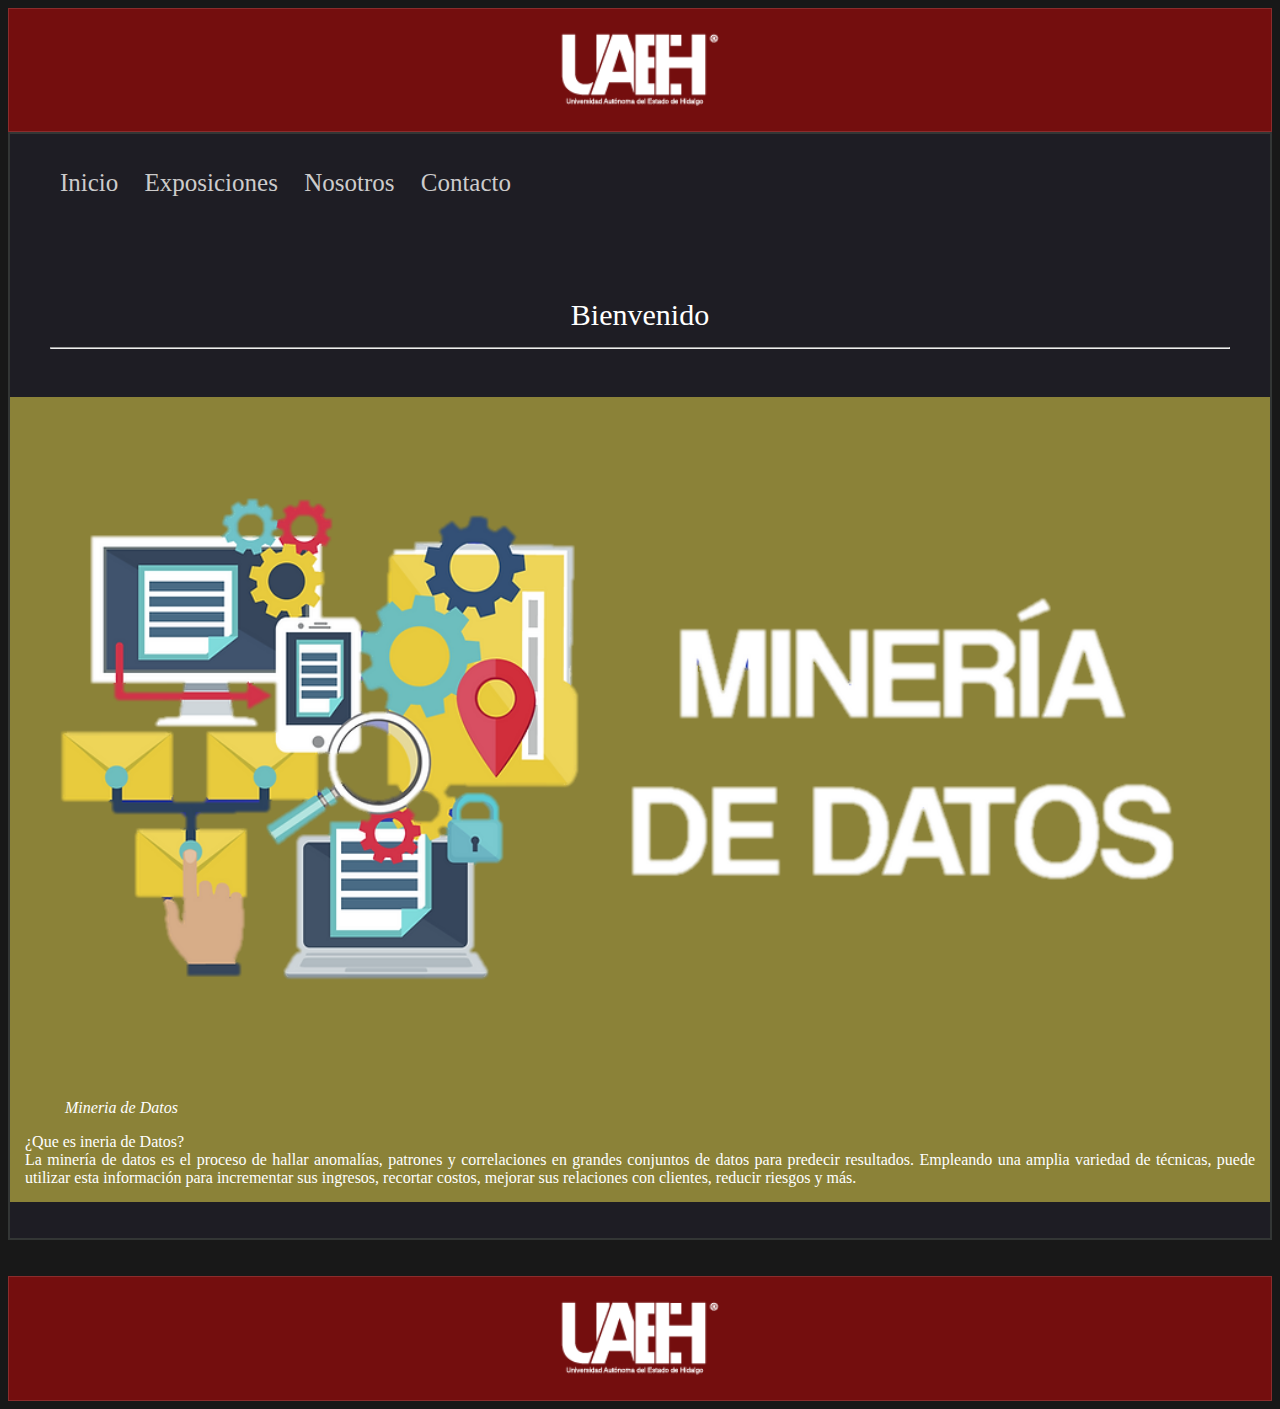
<file: index.html>
<!DOCTYPE html>
<html lang="en">
<head>
    <meta charset="UTF-8">
    <meta http-equiv="X-UA-Compatible" content="IE=edge">
    <meta name="viewport" content="width=device-width, initial-scale=1.0">
    <meta name="author" content="Aviles Norma Elixandra | Encarnacion Hernandez Raul | Mata Cortes Efren David | Medina Arcos Jonatan Ruben">
    <!--Boostrap-->
    <link href="https://cdn.jsdelivr.net/npm/bootstrap@5.1.3/dist/css/bootstrap.min.css" rel="stylesheet" integrity="sha384-1BmE4kWBq78iYhFldvKuhfTAU6auU8tT94WrHftjDbrCEXSU1oBoqyl2QvZ6jIW3" crossorigin="anonymous">
    <!--css-->
    <link rel="stylesheet" href="css/style.css">
    
    <title>Equipo 4 | Inicio</title>
</head>

<body>
    
    <!--header-->
    <header>
        <img id="logo1" name="logo1" src="img/logo1.png" alt="logo uaeh.png" width="180px"> 
    </header>

    <!--Container principal-->

    <div class="container">

        <!----Corregir nav: Malo-->
        <div class="row"><!--Row Fila Para nuestro nav-->
            <div class="nav">
                <div class="col-lg-12">

                    <ul>
                        <li class="col-12 col-lg-2"><a href="index.html">       Inicio       </a></li>
                        <li class="col-12 col-lg-3"><a href="exposiciones.html">Exposiciones </a></li>
                        <li class="col-12 col-lg-3"><a href="nosotros.html">    Nosotros     </a></li>
                        <li class="col-12 col-lg-3"><a href="contacto.html">    Contacto     </a></li>
                    </ul>
                </div>
                
            </div>
        </div>
        <br><br>

        <div class="row"> <!--Row para el encabezado-->
            <div class="col-lg-12">
                <div class="tittle">
                    <blockquote>
                        Bienvenido
                        <hr>
                    </blockquote>
                </div>
            </div>
        </div>
        
        <br>
        
        <div class="articulo1">
            <div class="row"> <!--Div para el articulo 1-->
   
               <!--Imagen-->
               <div class="col-lg-8">
                   <div class="Principal_img">
                       <img src="img/imagen2.png" alt="" width="100%" height="100%">  
                   </div>
               </div>
   
               <!--Article-->
               <div class="col-lg-4">
                   <div class="article1">
                       <article>
                          <blockquote>
                              <i>Mineria de Datos</i>
                          </blockquote>
                          ¿Que es ineria de Datos?
                          <br>
                          La minería de datos es el proceso de hallar anomalías, patrones y correlaciones en grandes conjuntos de datos para predecir resultados. Empleando una amplia variedad de técnicas, puede utilizar esta información para incrementar sus ingresos, recortar costos, mejorar sus relaciones con clientes, reducir riesgos y más.
                       </article>
                   </div>
               </div>
            </div>
       </div>
       <br>
       <br>

       
    </div>
    <br>
    <br>

    <!--header-->
    <footer>
        <img id="logo1" name="logo1" src="img/logo1.png" alt="logo uaeh.png" width="180px"> 
    </footer>
    
</body>
</html>
</file>
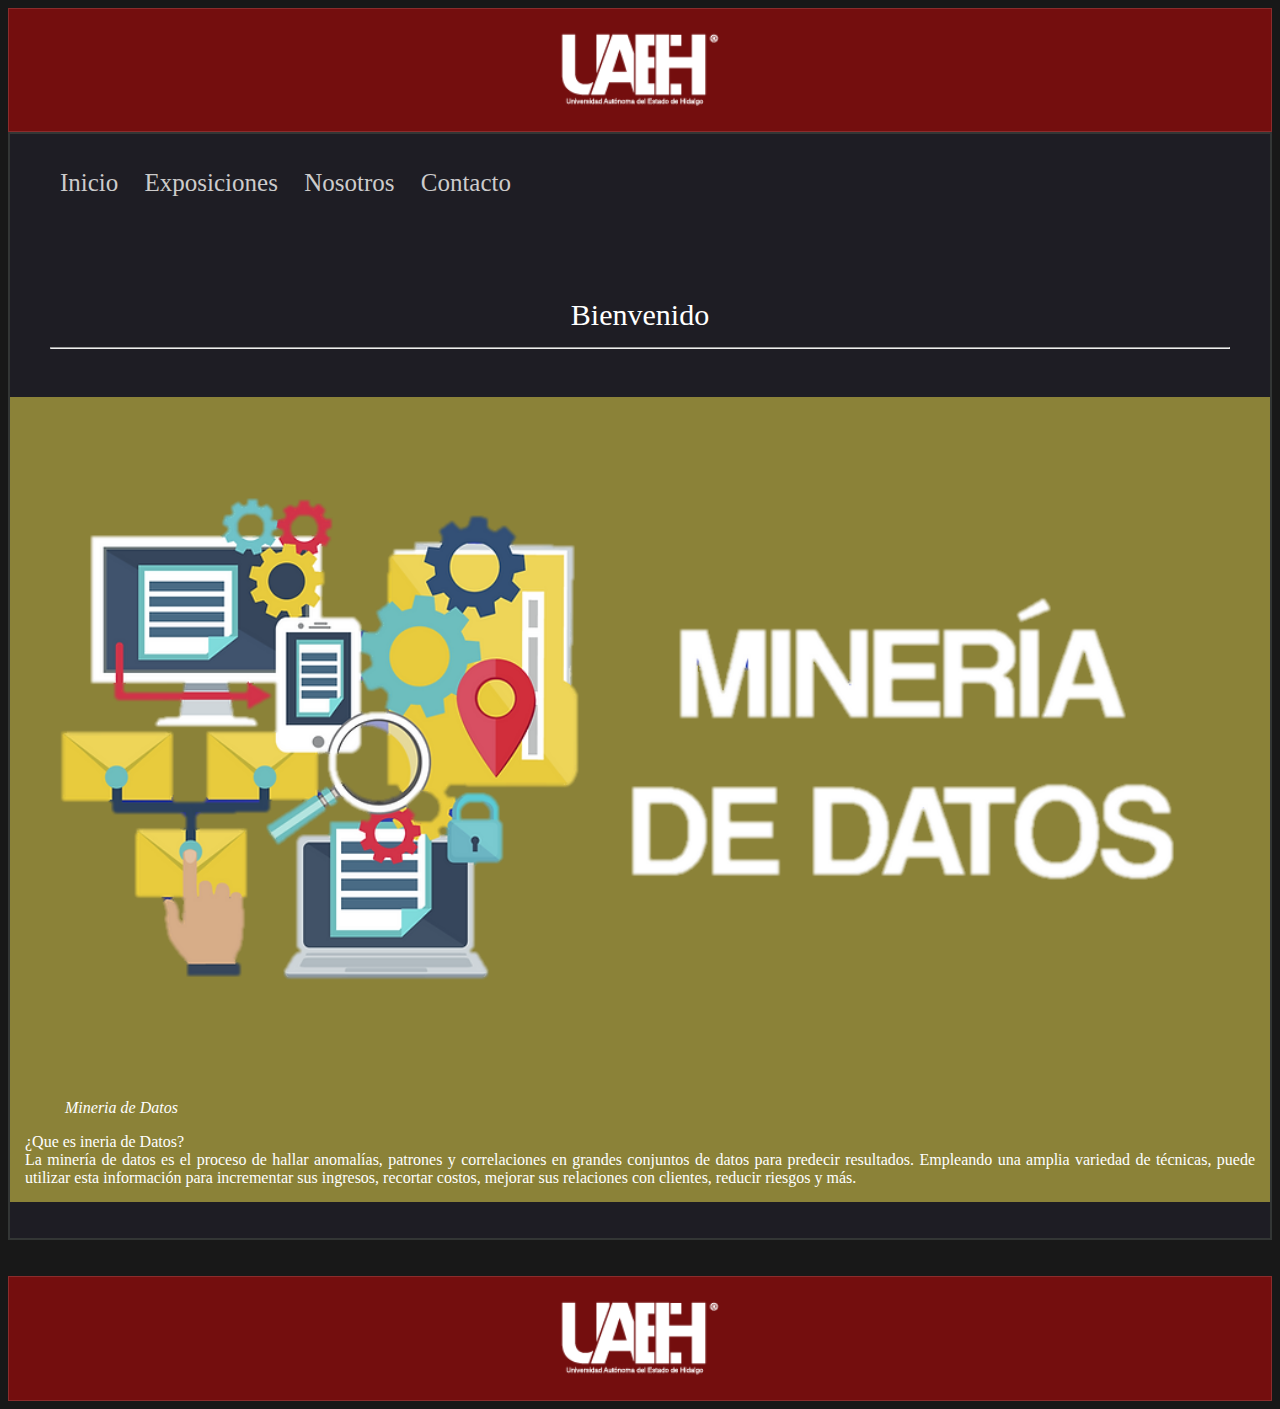
<file: contacto.html>
<!DOCTYPE html>
<html lang="en">
<head>
    <meta charset="UTF-8">
    <meta http-equiv="X-UA-Compatible" content="IE=edge">
    <meta name="viewport" content="width=device-width, initial-scale=1.0">
    <meta name="author" content="Aviles Norma Elixandra | Encarnacion Hernandez Raul | Mata Cortes Efren David | Medina Arcos Jonatan Ruben">
    <!--Boostrap-->
    <link href="https://cdn.jsdelivr.net/npm/bootstrap@5.1.3/dist/css/bootstrap.min.css" rel="stylesheet" integrity="sha384-1BmE4kWBq78iYhFldvKuhfTAU6auU8tT94WrHftjDbrCEXSU1oBoqyl2QvZ6jIW3" crossorigin="anonymous">
    <!--css-->
    <link rel="stylesheet" href="css/style.css">
    
    <title>Equipo 4 | Contacto</title>
</head>

<body>
    
    <!--header-->
    <header>
        <img id="logo1" name="logo1" src="img/logo1.png" alt="logo uaeh.png" width="180px"> 
    </header>

    <!--Container principal-->

    <div class="container">

        <!----Corregir nav: Malo-->
        <div class="row"><!--Row Fila Para nuestro nav-->
            <div class="nav">
                <div class="col-lg-12">

                    <ul>
                        <li class="col-12 col-lg-2"><a href="index.html">       Inicio       </a></li>
                        <li class="col-12 col-lg-3"><a href="exposiciones.html">Exposiciones </a></li>
                        <li class="col-12 col-lg-3"><a href="nosotros.html">    Nosotros     </a></li>
                        <li class="col-12 col-lg-3"><a href="contacto.html">    Contacto     </a></li>
                    </ul>
                </div>
                
            </div>
        </div>
        <br><br>

        <div class="row"> <!--Row para el encabezado-->
            <div class="col-lg-12">
                <div class="tittle">
                    <blockquote>
                        Bienvenido
                        <hr>
                    </blockquote>
                </div>
            </div>
        </div>
        
        <br>
        
        <div class="articulo1">
            <div class="row"> <!--Div para el articulo 1-->
   
               <!--Imagen-->
               <div class="col-lg-8">
                   <div class="Principal_img">
                       <img src="img/imagen2.png" alt="" width="100%" height="100%">  
                   </div>
               </div>
   
               <!--Article-->
               <div class="col-lg-4">
                   <div class="article1">
                       <article>
                          <blockquote>
                              <i>Mineria de Datos</i>
                          </blockquote>
                          ¿Que es ineria de Datos?
                          <br>
                          La minería de datos es el proceso de hallar anomalías, patrones y correlaciones en grandes conjuntos de datos para predecir resultados. Empleando una amplia variedad de técnicas, puede utilizar esta información para incrementar sus ingresos, recortar costos, mejorar sus relaciones con clientes, reducir riesgos y más.
                       </article>
                   </div>
               </div>
            </div>
       </div>
       <br>
       <br>

       
    </div>
    <br>
    <br>

    <!--header-->
    <footer>
        <img id="logo1" name="logo1" src="img/logo1.png" alt="logo uaeh.png" width="180px"> 
    </footer>
    
</body>
</html>
</file>
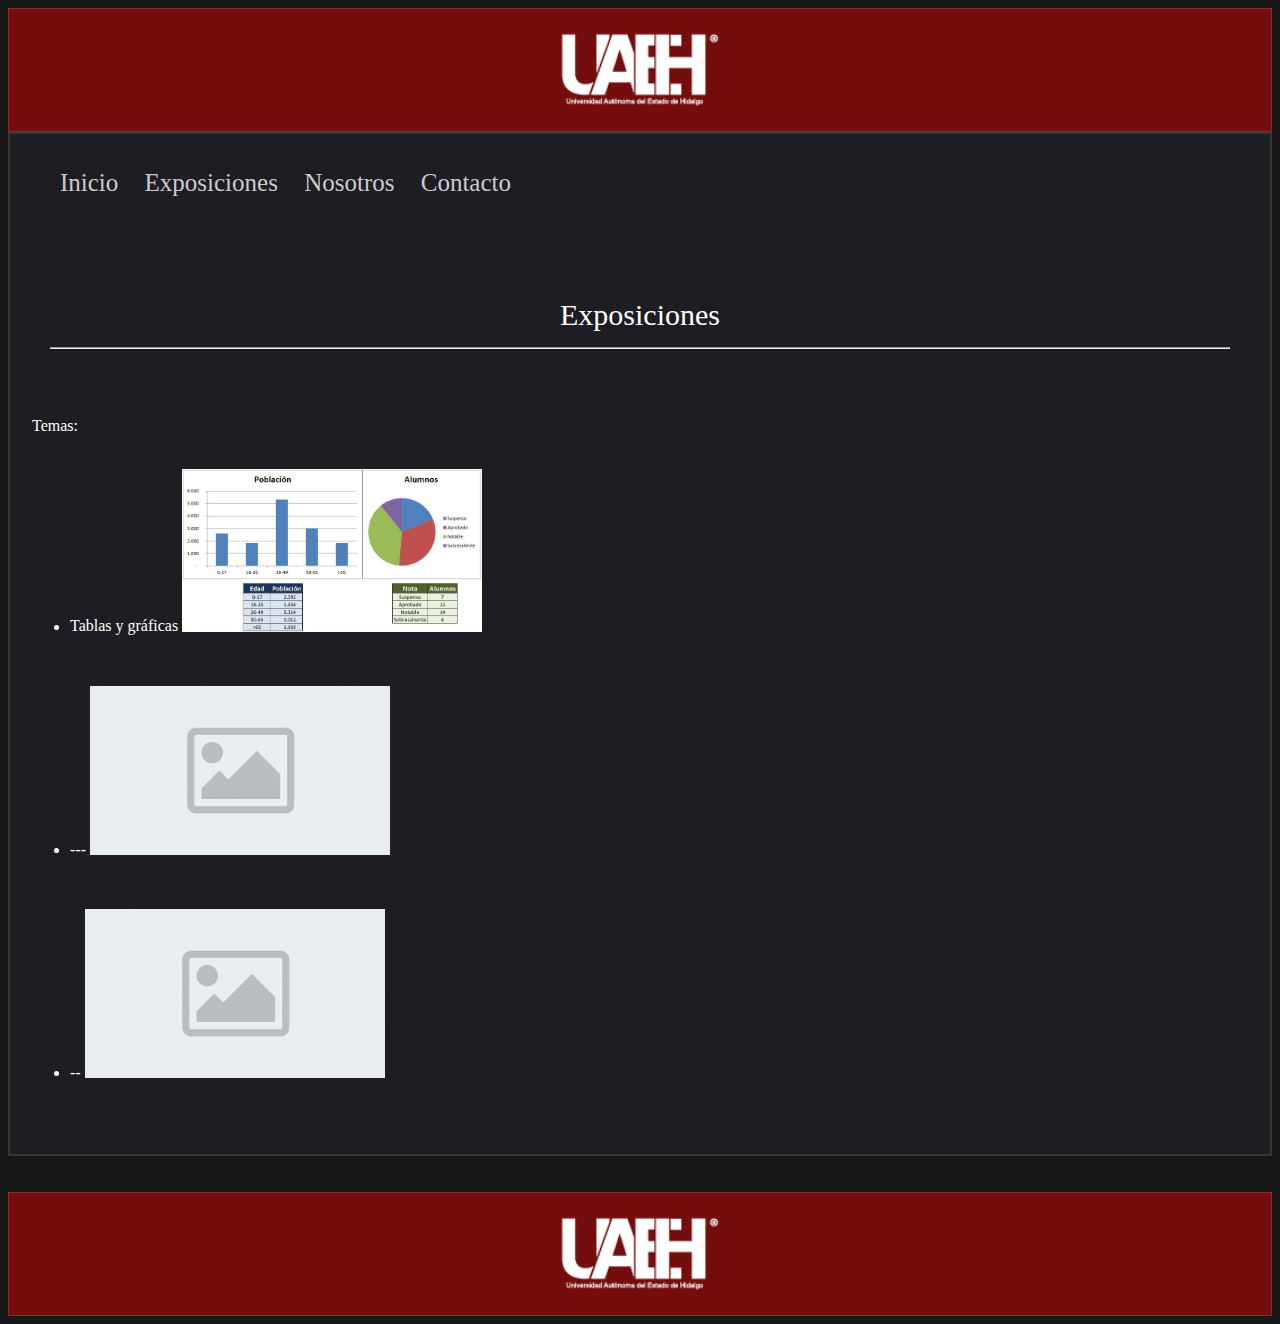
<file: exposiciones.html>
<!DOCTYPE html>
<html lang="en">
<head>
    <meta charset="UTF-8">
    <meta http-equiv="X-UA-Compatible" content="IE=edge">
    <meta name="viewport" content="width=device-width, initial-scale=1.0">
    <meta name="author" content="Aviles Norma Elixandra | Encarnacion Hernandez Raul | Mata Cortes Efren David | Medina Arcos Jonatan Ruben">
    <!--Boostrap-->
    <link href="https://cdn.jsdelivr.net/npm/bootstrap@5.1.3/dist/css/bootstrap.min.css" rel="stylesheet" integrity="sha384-1BmE4kWBq78iYhFldvKuhfTAU6auU8tT94WrHftjDbrCEXSU1oBoqyl2QvZ6jIW3" crossorigin="anonymous">
    <!--css-->
    <link rel="stylesheet" href="css/style.css">
    
    <title>Equipo 4 | Exposiciones</title>
</head>

<body>
    
    <!--header-->
    <header>
        <img id="logo1" name="logo1" src="img/logo1.png" alt="logo uaeh.png" width="180px"> 
    </header>

    <!--Container principal-->

    <div class="container">

        <!----Corregir nav: Malo-->
        <div class="row"><!--Row Fila Para nuestro nav-->
            <div class="nav">
                <div class="col-lg-12">

                    <ul>
                        <li class="col-12 col-lg-2"><a href="index.html">       Inicio       </a></li>
                        <li class="col-12 col-lg-3"><a href="exposiciones.html">Exposiciones </a></li>
                        <li class="col-12 col-lg-3"><a href="nosotros.html">    Nosotros     </a></li>
                        <li class="col-12 col-lg-3"><a href="contacto.html">    Contacto     </a></li>
                    </ul>
                </div>
                
            </div>
        </div>
        <br><br>

        <div class="row"> <!--Row para el encabezado-->
            <div class="col-lg-12">
                <div class="tittle">
                    <blockquote>
                        Exposiciones
                        <hr>
                    </blockquote>
                </div>
            </div>
        </div>
        
        <br>
        
        <div class="exposiciones">
            <div class="row"> <!--Div para el articulo 1-->
                <legend>Temas: </legend>
                
                <div class="col-lg-4">
                    <div class="temas">
                        <br>
                        <ul>
                            <li>
                                <a href="#">Tablas y gráficas</a>
                                <a href="pages/Tema1.html"><img src="img/exposiciones img/tema1.jpg" alt="tema 1.jpg" width="300px"></a>
                             
                            </li>
                            <!-- <img src="img/exposiciones img/tema1.jpg" alt="tema 1.jpg" width="300px"> -->
                            
                            <!-- <li><a href="#">Tablas y gráficas</a></li>
                            <li><a href="#">Tablas y gráficas</a></li>
                            <li><a href="#">Tablas y gráficas</a></li>
                            <li><a href="#">Tablas y gráficas</a></li> -->
                        </ul>
                    </div>
                </div>

                <div class="col-lg-4">
                    <div class="temas">
                        <br>
                        <ul>
                            <li>
                                <a href="#">---</a>
                                <img src="img/exposiciones img/sin_imagen.png" alt="tema 1.jpg" width="300px">
                             
                            </li>
                            <!-- <img src="img/exposiciones img/tema1.jpg" alt="tema 1.jpg" width="300px"> -->
                            <!-- <li><a href="#">Tablas y gráficas</a></li>
                            <li><a href="#">Tablas y gráficas</a></li>
                            <li><a href="#">Tablas y gráficas</a></li>
                            <li><a href="#">Tablas y gráficas</a></li> -->
                        </ul>
                    </div>
                </div>

                <div class="col-lg-4">
                    <div class="temas">
                        <br>
                        <ul>
                            <li>
                                <a href="#">--</a>
                                <img src="img/exposiciones img/sin_imagen.png" alt="tema 1.jpg" width="300px">  
                            </li>
                            <!-- <img src="img/exposiciones img/tema1.jpg" alt="tema 1.jpg" width="300px"> -->
                            <!-- <li><a href="#">Tablas y gráficas</a></li>
                            <li><a href="#">Tablas y gráficas</a></li>
                            <li><a href="#">Tablas y gráficas</a></li>
                            <li><a href="#">Tablas y gráficas</a></li> -->
                        </ul>
                    </div>
                </div>
                
                

            </div>
       </div>
       <br>
       <br>

       
    </div>
    <br>
    <br>

    <!--header-->
    <footer>
        <img id="logo1" name="logo1" src="img/logo1.png" alt="logo uaeh.png" width="180px"> 
    </footer>
    
</body>
</html>
</file>
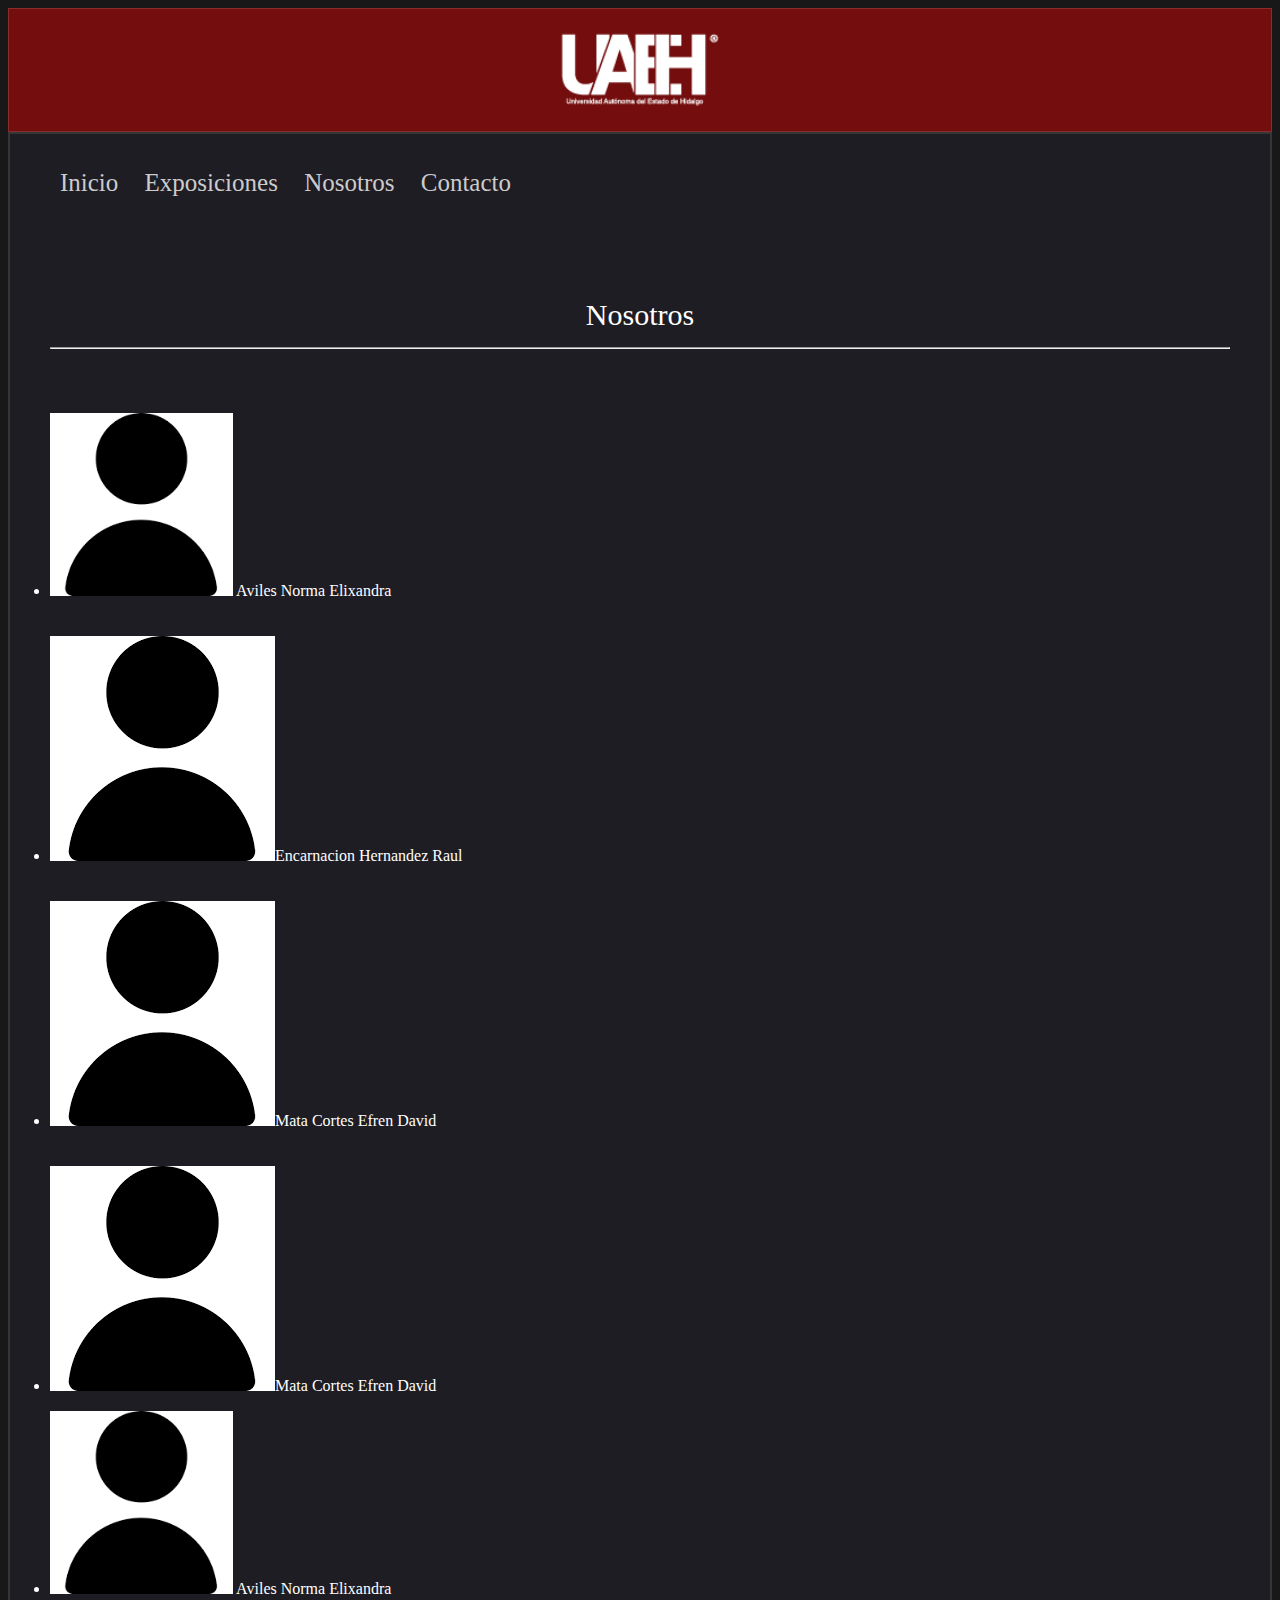
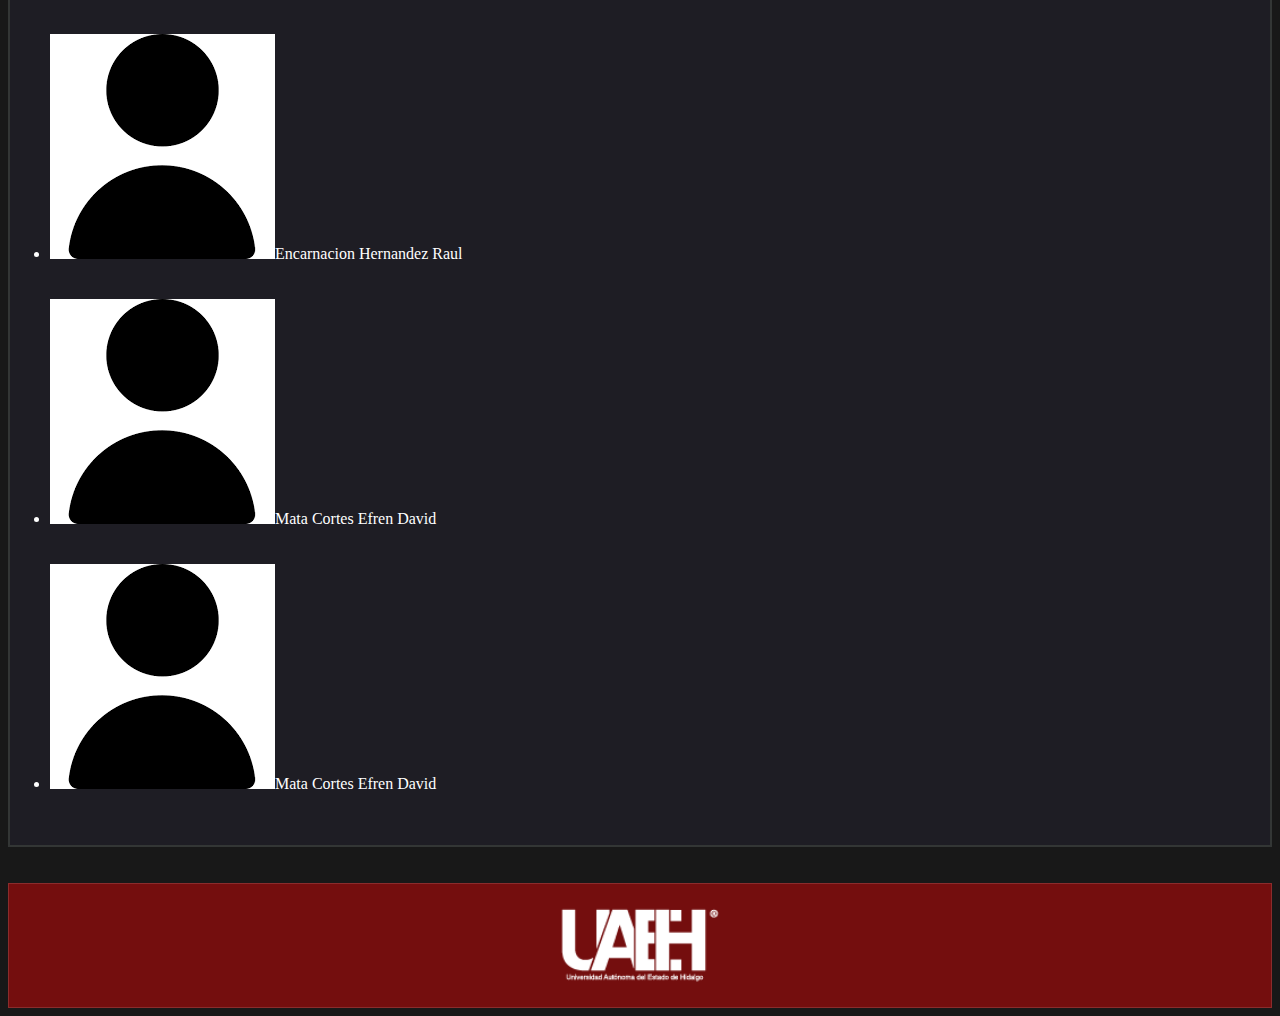
<file: nosotros.html>
<!DOCTYPE html>
<html lang="en">
<head>
    <meta charset="UTF-8">
    <meta http-equiv="X-UA-Compatible" content="IE=edge">
    <meta name="viewport" content="width=device-width, initial-scale=1.0">
    <meta name="author" content="Aviles Norma Elixandra | Encarnacion Hernandez Raul | Mata Cortes Efren David | Medina Arcos Jonatan Ruben">
    <!--Boostrap-->
    <link href="https://cdn.jsdelivr.net/npm/bootstrap@5.1.3/dist/css/bootstrap.min.css" rel="stylesheet" integrity="sha384-1BmE4kWBq78iYhFldvKuhfTAU6auU8tT94WrHftjDbrCEXSU1oBoqyl2QvZ6jIW3" crossorigin="anonymous">
    <!--css-->
    <link rel="stylesheet" href="css/style.css">
    
    <title>Equipo 4 | Nosotros</title>
</head>

<body>
    
    <!--header-->
    <header>
        <img id="logo1" name="logo1" src="img/logo1.png" alt="logo uaeh.png" width="180px"> 
    </header>

    <!--Container principal-->

    <div class="container">

        <!----Corregir nav: Malo-->
        <div class="row"><!--Row Fila Para nuestro nav-->
            <div class="nav">
                <div class="col-lg-12">

                    <ul>
                        <li class="col-12 col-lg-2"><a href="index.html">       Inicio       </a></li>
                        <li class="col-12 col-lg-3"><a href="exposiciones.html">Exposiciones </a></li>
                        <li class="col-12 col-lg-3"><a href="nosotros.html">    Nosotros     </a></li>
                        <li class="col-12 col-lg-3"><a href="contacto.html">    Contacto     </a></li>
                    </ul>
                </div>
                
            </div>
        </div>
        <br><br>

        <div class="row"> <!--Row para el encabezado-->
            <div class="col-lg-12">
                <div class="tittle">
                    <blockquote>
                        Nosotros
                        <hr>
                    </blockquote>
                </div>
            </div>
        </div>
        
        <br>
        
        <div class="Nosotros">
            <div class="row"> <!--Div para el articulo 1-->
                <div class="col-lg-6">
                    <ul>
                        <li><img src="img/nosotros img/usuario1.png" alt="usuario.png" width="15%"> Aviles Norma Elixandra</li>
                        <br><br>
                        <li> <img src="img/nosotros img/usuario1.png" alt="usuario.png">Encarnacion Hernandez Raul</li>
                        <br><br>
                        <li><img src="img/nosotros img/usuario1.png" alt="usuario.png">Mata Cortes Efren David</li>
                        <br><br>
                        <li><img src="img/nosotros img/usuario1.png" alt="usuario.png">Mata Cortes Efren David</li>
                    </ul>
                </div>
                <div class="col-lg-6">
                    <ul>
                        <li><img src="img/nosotros img/usuario1.png" alt="usuario.png" width="15%"> Aviles Norma Elixandra</li>
                        <br><br>
                        <li> <img src="img/nosotros img/usuario1.png" alt="usuario.png">Encarnacion Hernandez Raul</li>
                        <br><br>
                        <li><img src="img/nosotros img/usuario1.png" alt="usuario.png">Mata Cortes Efren David</li>
                        <br><br>
                        <li><img src="img/nosotros img/usuario1.png" alt="usuario.png">Mata Cortes Efren David</li>
                    </ul>
                </div>
            </div>
       </div>
       <br>
       <br>

       
    </div>
    <br>
    <br>

    <!--header-->
    <footer>
        <img id="logo1" name="logo1" src="img/logo1.png" alt="logo uaeh.png" width="180px"> 
    </footer>
    
</body>
</html>
</file>
<file: css/style.css>
body{
    background-color: rgb(24, 24, 24);
    /* margin: 20px; */
}
.container{
    background: rgb(30, 29, 36);
    border: 2px rgb(51, 54, 53) solid;
}
header{
    text-align: center;
    color: white;
    font-family: Arial Black;
    background-color: rgb(116, 14, 14);
    padding: 10px;
    border: 1px solid rgb(139, 44, 44);
}
.nav{
    font-size: 25px;
    font-family: tahoma;
    /* margin: 10px; */
}
.nav ul li{
    text-align: center;
    padding: 10px;
    /* background-color: red; */
    display:inline-block;
}
.nav ul li a{
    color: rgb(204, 203, 203);
    text-decoration: none;
}
.nav ul li a:hover{
    color: White;
    border-bottom: 2px solid;
    transition: color 0.2s linear 0.2s;
}
/************Index**********/
.tittle{
    text-align: center;
    font-size: 30px;
    color: white;
}
.article1{
    color: white;
    text-align: justify;
}
.articulo1{
    padding: 15px;
    background-color: rgb(139, 130, 56);
}
footer{
    text-align: center;
    color: white;
    font-family: Arial Black;
    background-color: rgb(116, 14, 14);
    padding: 10px;
    border: 1px solid rgb(139, 44, 44);
}
/***************Exposiciones************/
.exposiciones{
    padding: 20px;
    /* background-color: red; */
    color: White;
}
.exposiciones ul li a{
    color: white;
    text-decoration: none;
    /* background-color: red; */
}
.exposiciones ul li a:hover{
    color: rgb(168, 168, 168);
    text-decoration: none;
}
.Nosotros{
    color: white;
}


/*************Pag Tablas y graficas*************/

#tema1_tittle{
    font-size: 40px;
}

.table_tema1{
    margin: auto;    
    width: 70%;    
    color: #ffffff;
    /**align-items: center;**/
    border-color: #ffffff;
    letter-spacing: 1px;
    text-align: center;
    border-style: solid;
}

.table_tema1 table{
    margin: auto;
    text-align: center;
    width: 100%;    
    color: #ffffff;
    border-style: none;
    letter-spacing: 1px;
} 

.table_tema1 table th{    
    text-align: center;
    margin-bottom: 10px;
}

th{
    padding-bottom: 20px;
}

#barras{
    margin: 10px auto 80px auto; 
    display: block;
    width: 700px;
    height: 330px;   
    border-color: #ffffff;
    background-color: #ffffff;

 }
 .graficas{
    margin: 10px auto 80px auto; 
    display: block;
    width: 700px;
    height: 330px;   
    border-color: #ffffff;
    background-color: #ffffff;   
 }

 #dispersion{
     background-color: #ffffff;
 }

 #histograma{
     margin: 10px auto 80px auto; 
     display: block;
     width: 700px;
     height: 330px;
     background-color: #ffffff;
}
</file>
